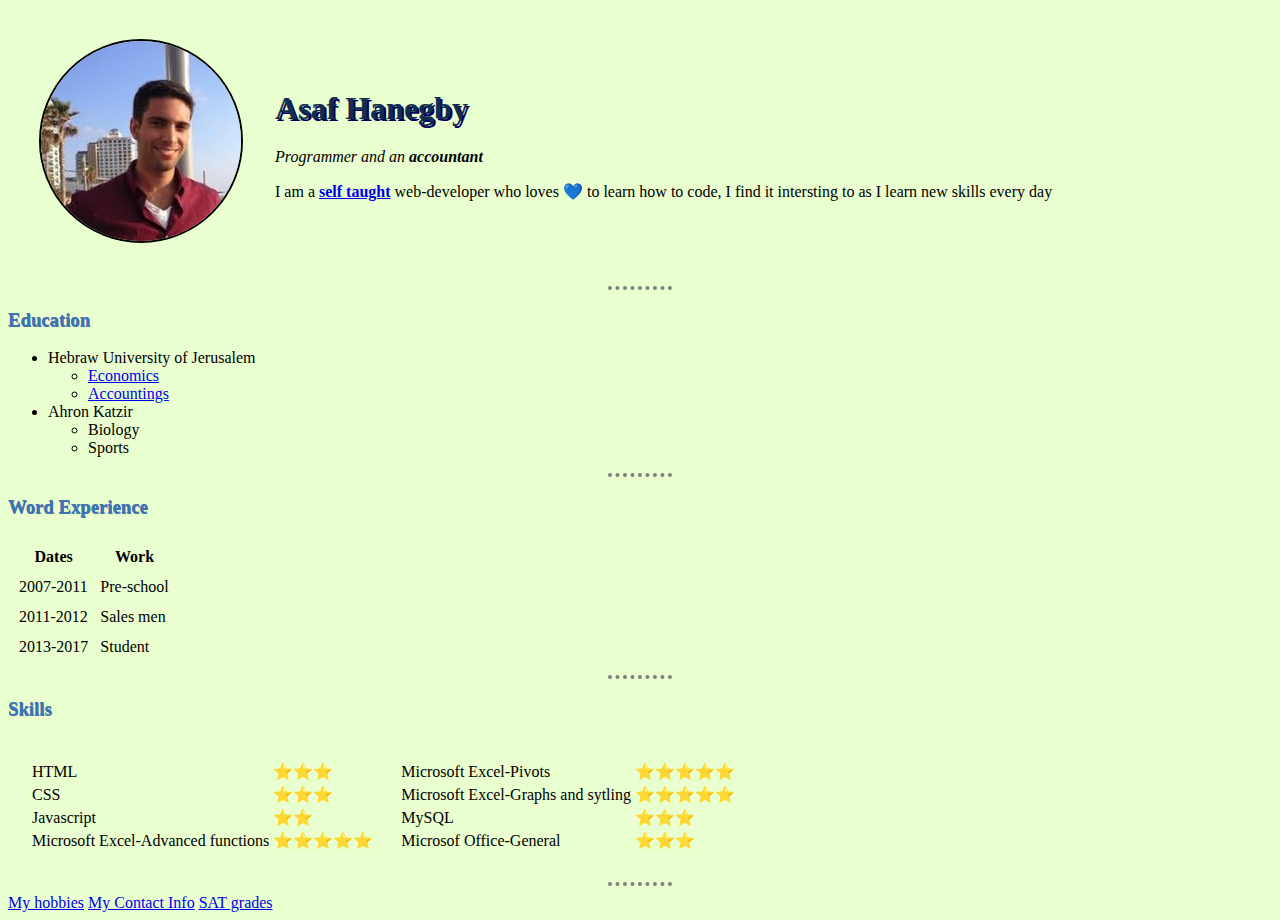
<file: index.html>
<!DOCTYPE html>
<html lang="en" dir="ltr">

<head>
  <meta charset="utf-8">
  <title>Asaf's personal site</title>
  <link rel="stylesheet" href="CSS/styles.css">
</head>

<body>
  <table cellspacing="30px">
    <tr>
      <td><img src="images/pic.jpg" alt="Asaf Profile Picture" height="200"></td>
      <td>
        <h1>Asaf Hanegby</h1>
        <p><em>Programmer and an <strong>accountant</strong> </em></p>
        <p> I am a <a href="https://www.merriam-webster.com/dictionary/self-taught"><strong>self taught</strong></a> web-developer who loves 💙 to learn how to code, I find it intersting to as I learn new skills every day</p>
      </td>
    </tr>
  </table>
  <hr />
  <h3>Education</h3>
  <ul>
    <li>Hebraw University of Jerusalem
      <ul>
        <li><a href="https://en.wikipedia.org/wiki/Economics">Economics</a></li>
        <li><a href="https://en.wikipedia.org/wiki/Accounting">Accountings</a></li>
      </ul>
    </li>
    <li>Ahron Katzir
      <ul>
        <li>Biology</li>
        <li>Sports</li>
      </ul>
    </li>
    <!--<li>Ramat alon</li>-->
  </ul>
  <hr>
  <h3>Word Experience</h3>
  <table cellspacing="10px">
    <thead>
      <th>Dates</th>
      <th>Work</th>
    </thead>
    <tbody>
      <tr>
        <td>2007-2011</td>
        <td>Pre-school </td>
      </tr>
      <tr>
        <td>2011-2012</td>
        <td>Sales men</td>
      </tr>
      <tr>
        <td>2013-2017</td>
        <td>Student</td>
      </tr>
    </tbody>
  </table>
  <tfooter></tfooter>
  <hr>
  <h3>Skills</h3>
  <table cellspacing="20px">
    <tr>
      <td>
        <table>
          <tr>
            <td>HTML</td>
            <td>⭐⭐⭐</td>
          </tr>
          <tr>
            <td>CSS</td>
            <td>⭐⭐⭐</td>
          </tr>
          <tr>
            <td>Javascript</td>
            <td>⭐⭐</td>
          </tr>
          <tr>
            <td>Microsoft Excel-Advanced functions</td>
            <td>⭐⭐⭐⭐⭐</td>
          </tr>
        </table>
      </td>
      <td>
        <table>
          <tr>
            <td>Microsoft Excel-Pivots</td>
            <td>⭐⭐⭐⭐⭐</td>
          </tr>
          <tr>
            <td>Microsoft Excel-Graphs and sytling</td>
            <td>⭐⭐⭐⭐⭐</td>
          </tr>
          <tr>
            <td>MySQL</td>
            <td>⭐⭐⭐</td>
          </tr>
          <tr>
            <td>Microsof Office-General</td>
            <td>⭐⭐⭐</td>
          </tr>
        </table>
      </td>
    </tr>
  </table>



  <hr>
  <a href="hobbies.html">My hobbies</a>
  <a href="Contact_information.html">My Contact Info</a>
  <!--not working-->
  <a href="images/ספח פסיכומטרי אסף הנגבי.pdf" download>SAT grades</a>
</body>

</html>
</file>
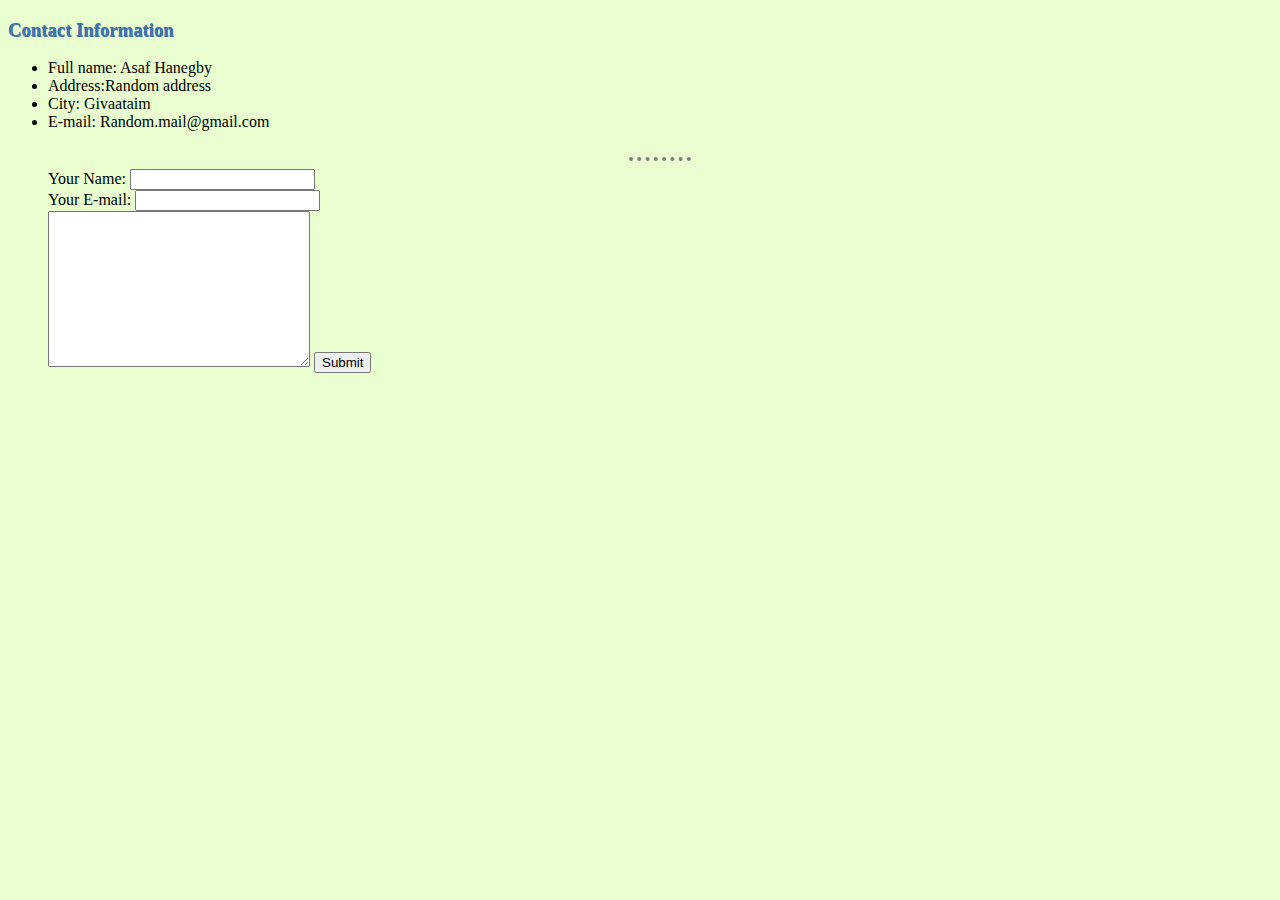
<file: Contact_information.html>
<!DOCTYPE html>
<html lang="en" dir="ltr">
  <head>
    <meta charset="utf-8">
    <title>My Contact Info</title>
    <link rel="stylesheet" href="CSS/styles.css">
  </head>
  <body>
    <h3>Contact Information</h3>
    <ul>
      <li>Full name: Asaf Hanegby</li>
      <li>Address:Random address</li>
      <li>City: Givaataim</li>
      <li>E-mail: Random.mail@gmail.com</li>
<br>
<hr>
<form action="mailto:Random.mail@gmail.com" method = "post">
  <label name:"YourName" for="">Your Name:</label>
  <input type="text"> <br>
  <label for="">Your E-mail:</label>
  <input type="email"><br>
  <textarea name="Message" id="" cols="30" rows="10"></textarea>
  <input type="submit"> <br>
</form>
    </ul>
  </body>
</html>
</file>
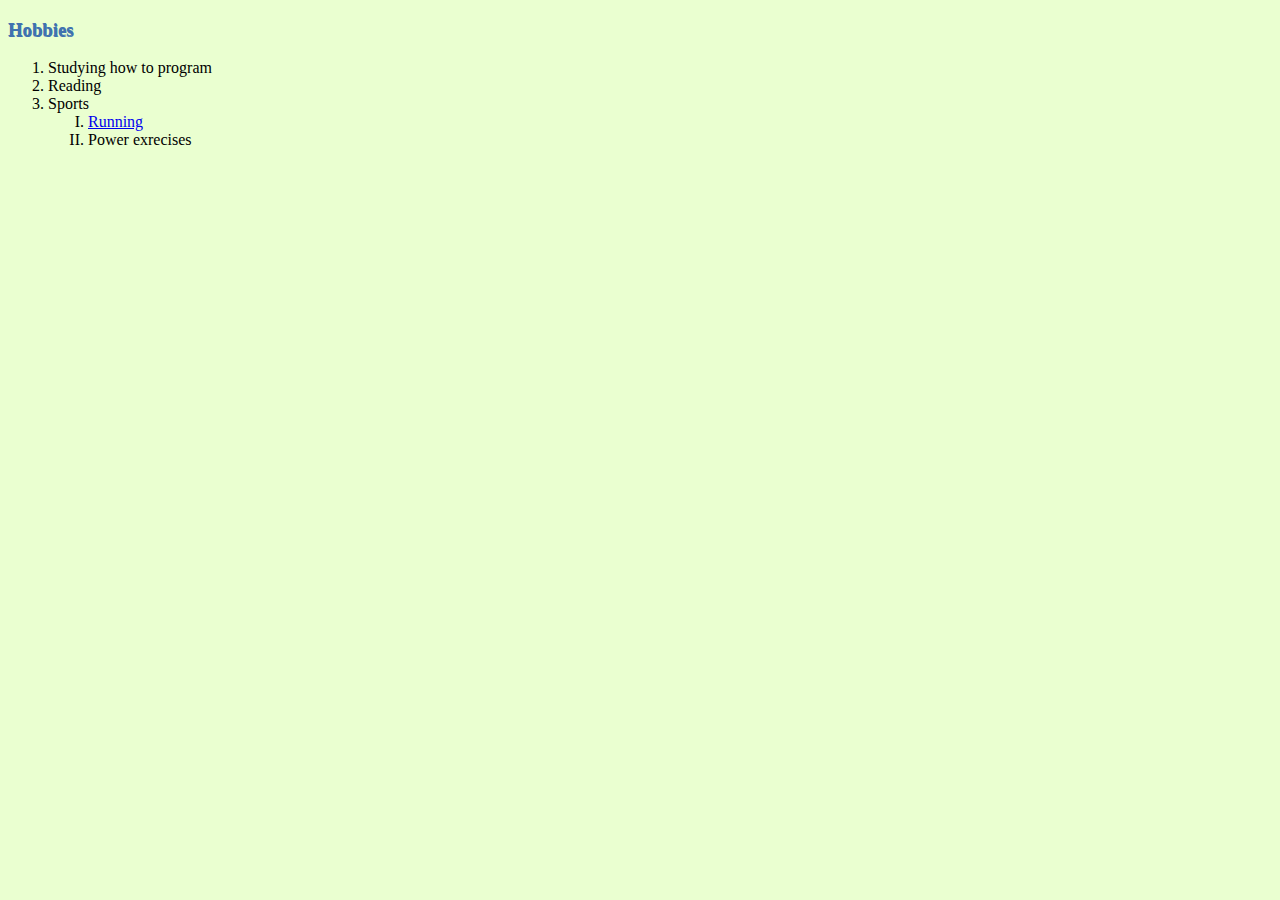
<file: hobbies.html>
<!DOCTYPE html>
<html lang="en" dir="ltr">
  <head>
    <meta charset="utf-8">
    <title>My Hobbies</title>
    <link rel="stylesheet" href="CSS/styles.css">
  </head>
  <body>
    <h3>Hobbies</h3>
      <ol>
        <li>Studying how to program</li>
        <li>Reading</li>
        <li>Sports
          <ol type = "I">
            <li><a href="https://en.wikipedia.org/wiki/Running">Running</a></li>
            <li>Power exrecises</li>
          </ol>
        </li>
      </ol>

  </body>
</html>
</file>
<file: CSS/styles.css>
body {
    background-color: #eaffd0;
    font-family: cursive;
  }

  hr {
    /*border-style:dotted none none;*/
    border-style: none;
    border-top-style: dotted;
    width: 5%;
    height: 0;
    color: grey;
    border-width: 4px;
  }

  h1 {
    color:#112d4e;
    text-shadow:2px 2px #010059;
  }
  h3 {
    color:#3f72af;
    text-shadow:0.5px 0.5px #3f72af; 
  }
img{
  border:2px solid black;
border-radius:50%;
}

a:hover{
  font-size:17px;
  text-shadow:5px 5px 5px grey;
}
</file>
